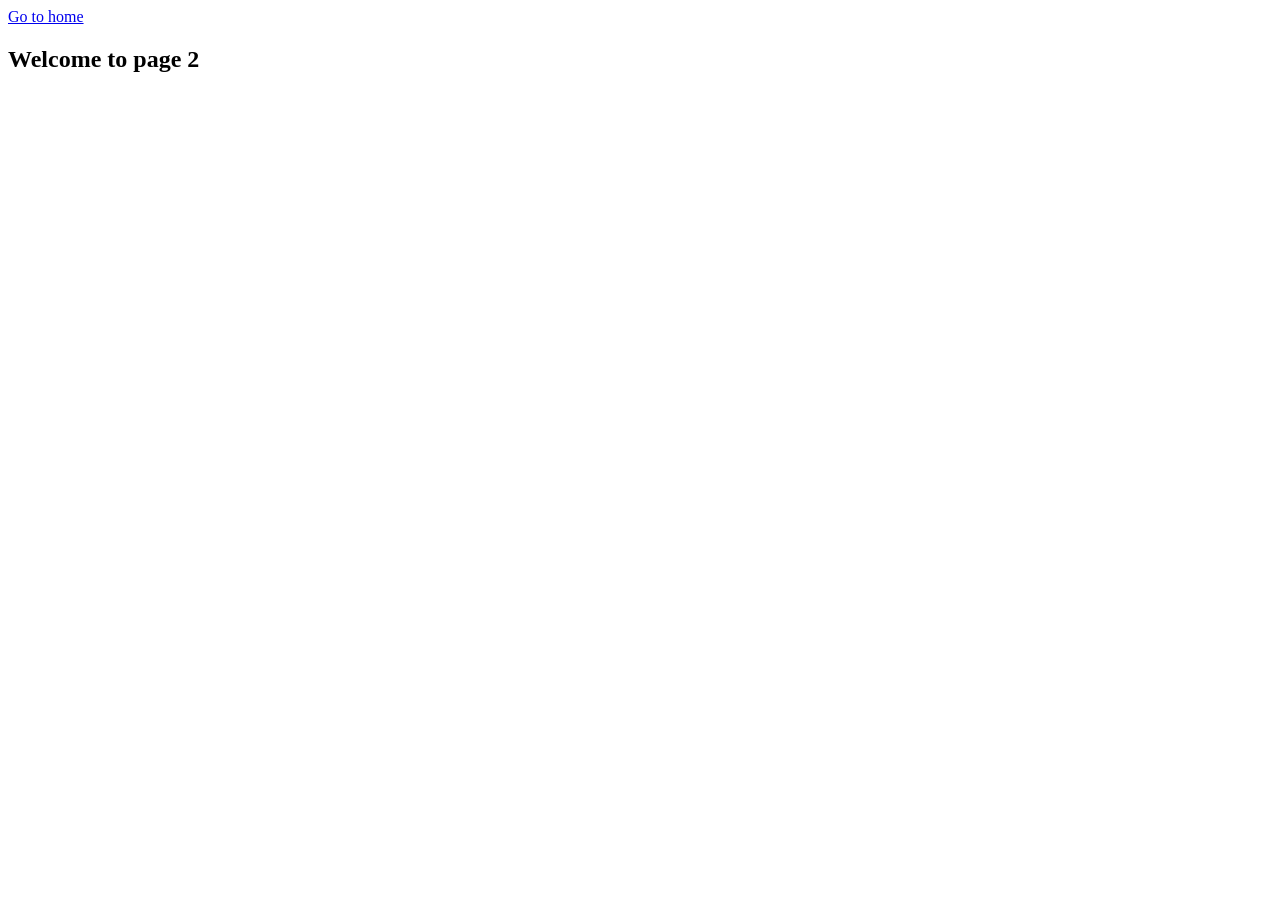
<file: page-2.html>
<!DOCTYPE html>
<html lang="en">
  <head>
    <meta charset="UTF-8" />
    <meta http-equiv="X-UA-Compatible" content="IE=edge" />
    <meta name="viewport" content="width=device-width, initial-scale=1.0" />
    <title>Page 2</title>
  </head>
  <body>
    <section>
      <a href="./index.html">Go to home</a>
      <h1>Welcome to page 2</h1>
    </section>
  </body>
</html>
</file>
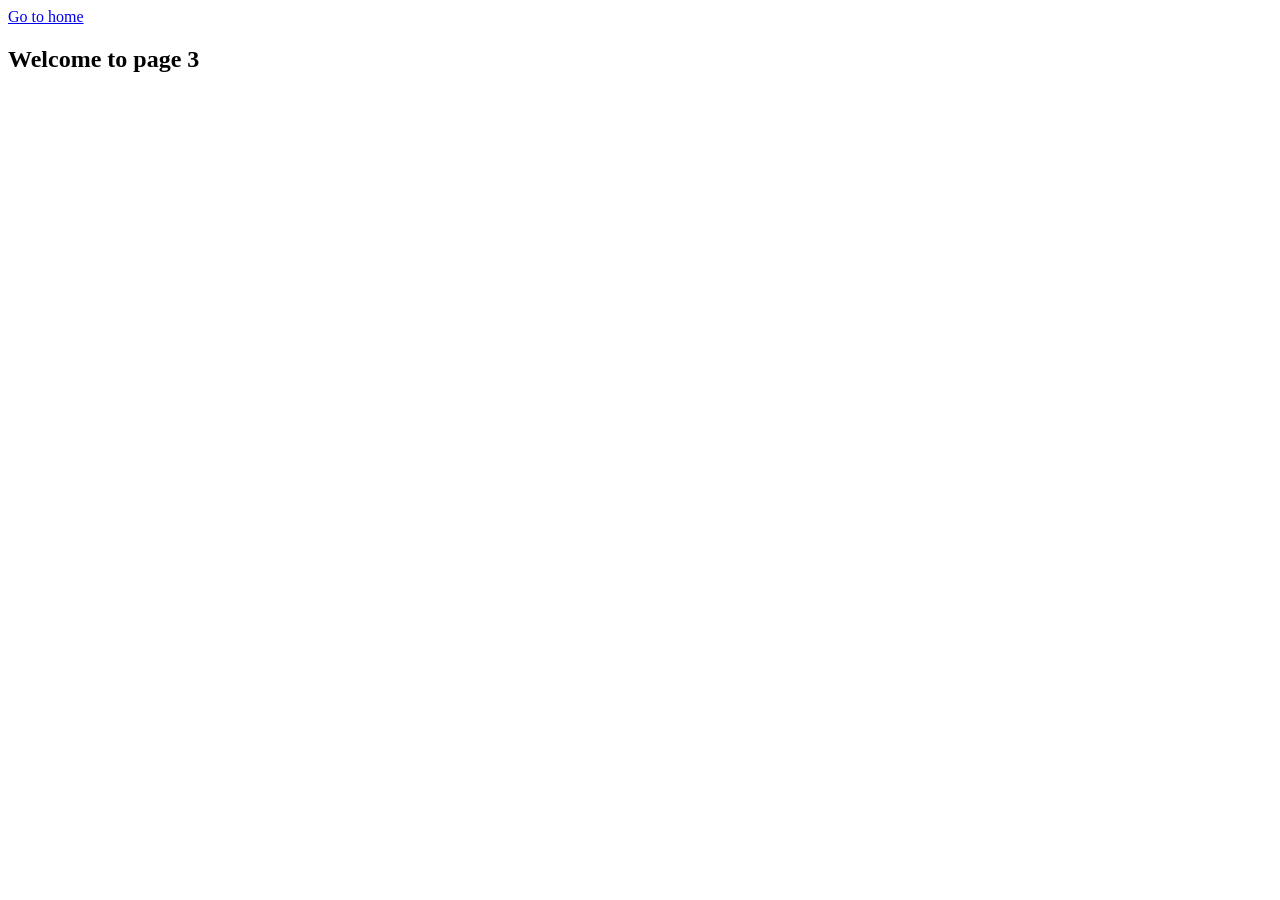
<file: src/page-3.html>
<!DOCTYPE html>
<html lang="en">
  <head>
    <meta charset="UTF-8" />
    <meta http-equiv="X-UA-Compatible" content="IE=edge" />
    <meta name="viewport" content="width=device-width, initial-scale=1.0" />
    <title>Page 3</title>
  </head>
  <body>
    <section>
      <a href="./index.html">Go to home</a>
      <h1>Welcome to page 3</h1>
    </section>
  </body>
</html>
</file>
